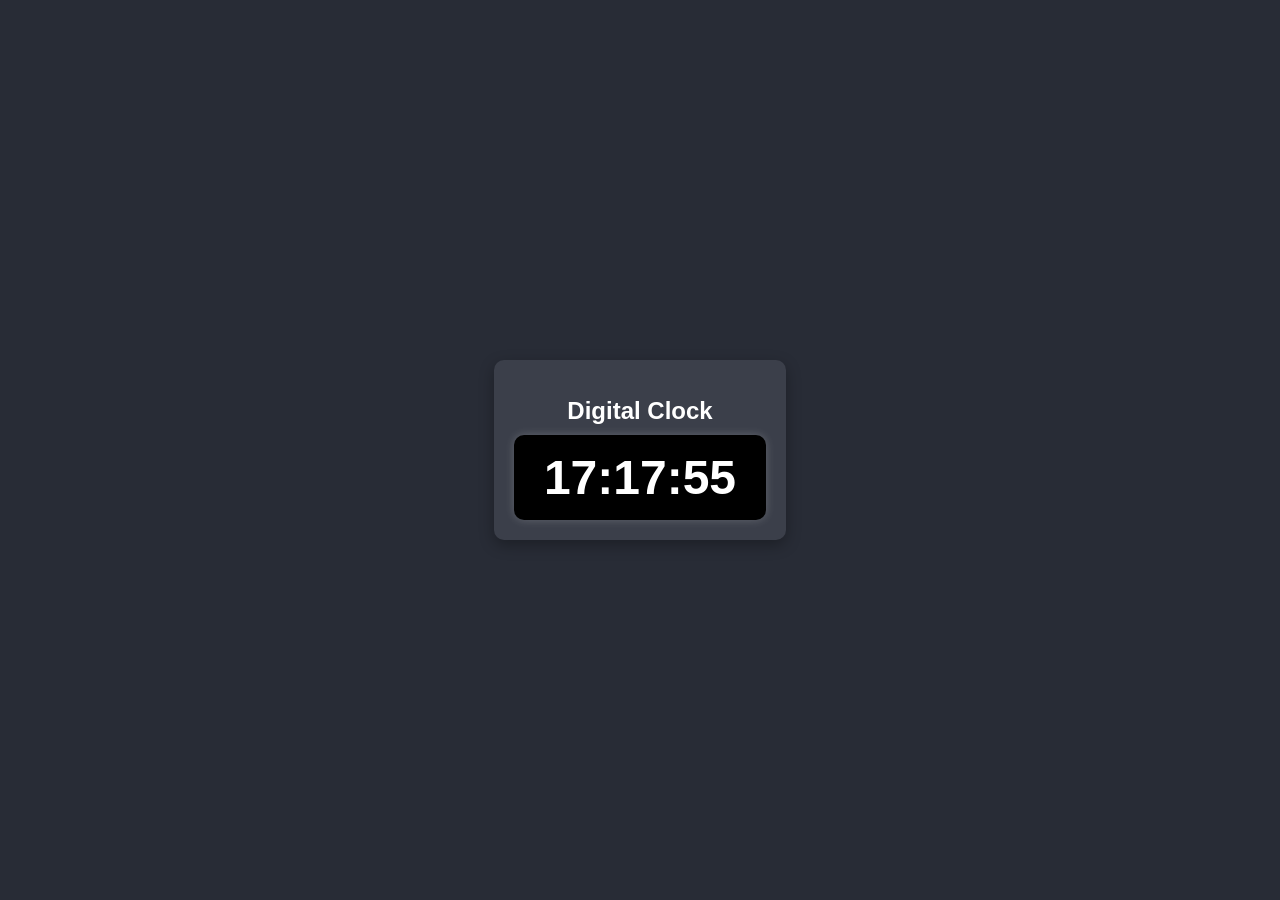
<file: index.html>
<!DOCTYPE html>
<html lang="en">
<head>
    <meta charset="UTF-8">
    <meta name="viewport" content="width=device-width, initial-scale=1.0">
    <title>Digital Clock</title>
    <link rel="stylesheet" href="styles.css">
</head>
<body>

    <div class="clock-container">
        <h1>Digital Clock</h1>
        <div id="clock">00:00:00</div>
    </div>

    <script src="script.js"></script>
</body>
</html>
</file>
<file: styles.css>
/* Digital Clock Styling */
body {
    display: flex;
    justify-content: center;
    align-items: center;
    height: 100vh;
    background-color: #282c36;
    color: white;
    font-family: Arial, sans-serif;
    margin: 0;
}

.clock-container {
    text-align: center;
    background: #3b3f4a;
    padding: 20px;
    border-radius: 10px;
    box-shadow: 0px 5px 15px rgba(0, 0, 0, 0.3);
}

h1 {
    font-size: 24px;
    margin-bottom: 10px;
}

#clock {
    font-size: 48px;
    font-weight: bold;
    background: black;
    padding: 15px 30px;
    border-radius: 10px;
    box-shadow: 0px 0px 10px rgba(255, 255, 255, 0.2);
}
</file>
